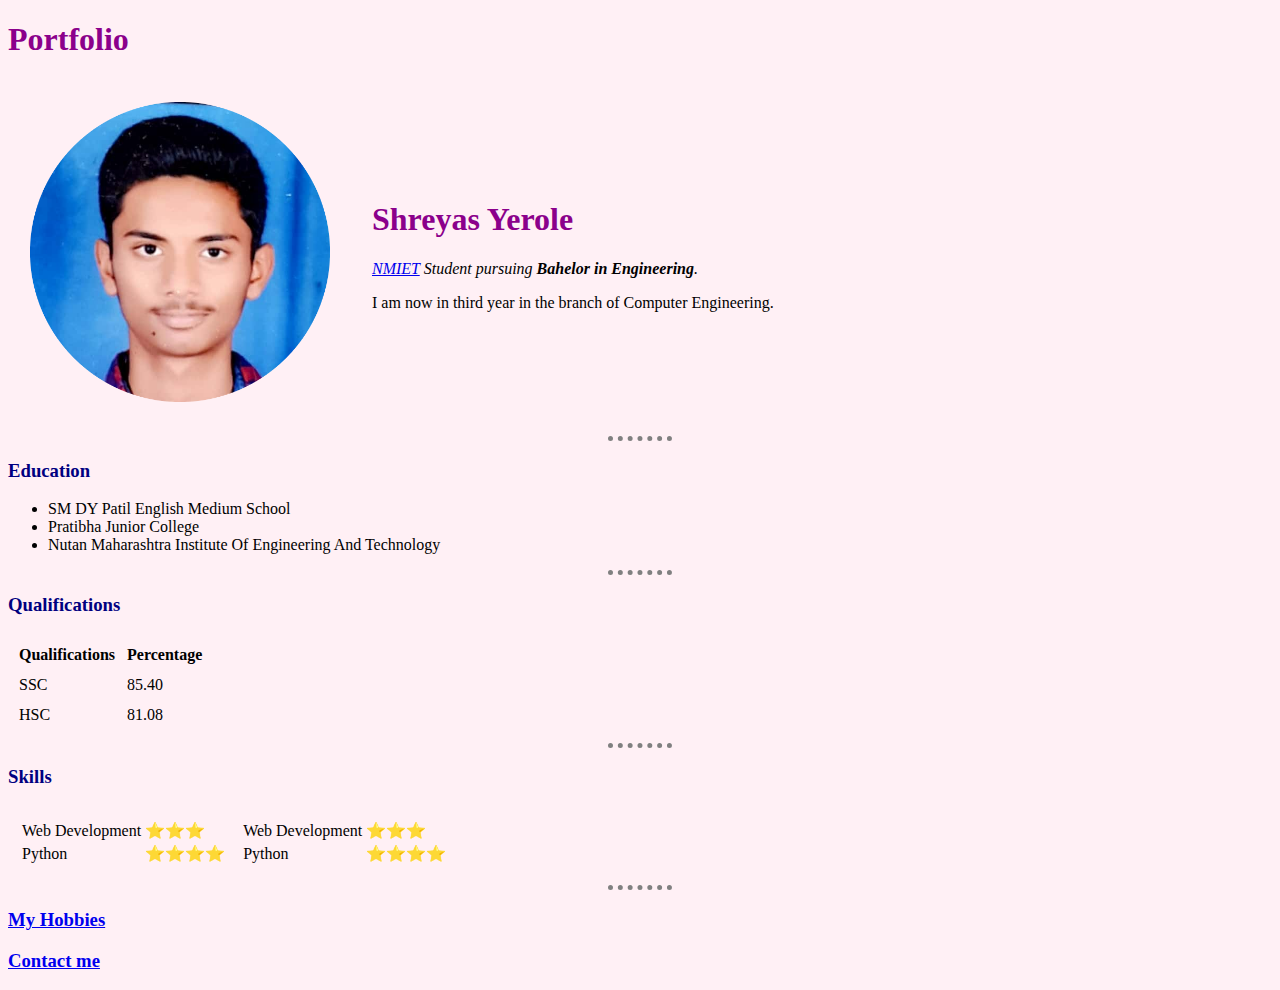
<file: index.html>
<!DOCTYPE html>
<html lang="en" dir="ltr">

<head>
  <meta charset="utf-8">
  <title>SHREYAS PERSONAL SITE</title>
  <link rel="stylesheet" href="css/style.css">
</head>

<body>
  <h1>Portfolio</h1>
  <table cellpadding="20">
    <tr>
      <td><img src="Shreyas1.png" alt="Shreyas photo"></td>
      <td><h1>Shreyas Yerole</h1>
      <p><em><a href="http://www.nmiet.edu.in/">NMIET</a> Student pursuing <strong>Bahelor in Engineering</strong>.</em></p>
      <p>I am now in third year in the branch of Computer Engineering.</p></td>
    </tr>
  </table>
  <hr>
  <h3>Education</h3>
  <ul>
    <li>SM DY Patil English Medium School</li>
    <li>Pratibha Junior College</li>
    <li>Nutan Maharashtra Institute Of Engineering And Technology</li>
  </ul>
  <hr>
  <h3>Qualifications</h3>
  <table cellspacing="10">
    <thead>
      <tr>
        <th>Qualifications</th>
        <th>Percentage</th>
      </tr>
    </thead>
    <tbody>
      <tr>
        <td>SSC</td>
        <td>85.40</td>
      </tr>
      <tr>
        <td>HSC</td>
        <td>81.08</td>
      </tr>
    </tbody>
  </table>
  <hr>
  <h3>Skills</h3>
  <table cellspacing="10">
    <tr>
      <td>
        <table>
          <tr>
            <td>Web Development</td>
            <td>⭐⭐⭐</td>
          </tr>
          <tr>
            <td>Python</td>
            <td>⭐⭐⭐⭐</td>
          </tr>
        </table>
      </td>
      <td>
        <table>
          <tr>
            <td>Web Development</td>
            <td>⭐⭐⭐</td>
          </tr>
          <tr>
            <td>Python</td>
            <td>⭐⭐⭐⭐</td>
          </tr>
        </table>
      </td>
    </tr>
  </table>
  <hr>
  </tr>
  <h3><a href="My Hobbies.html">My Hobbies</a></h3>
  <h3><a href="contacts.html">Contact me</a></h3>

</body>

</html>
</file>
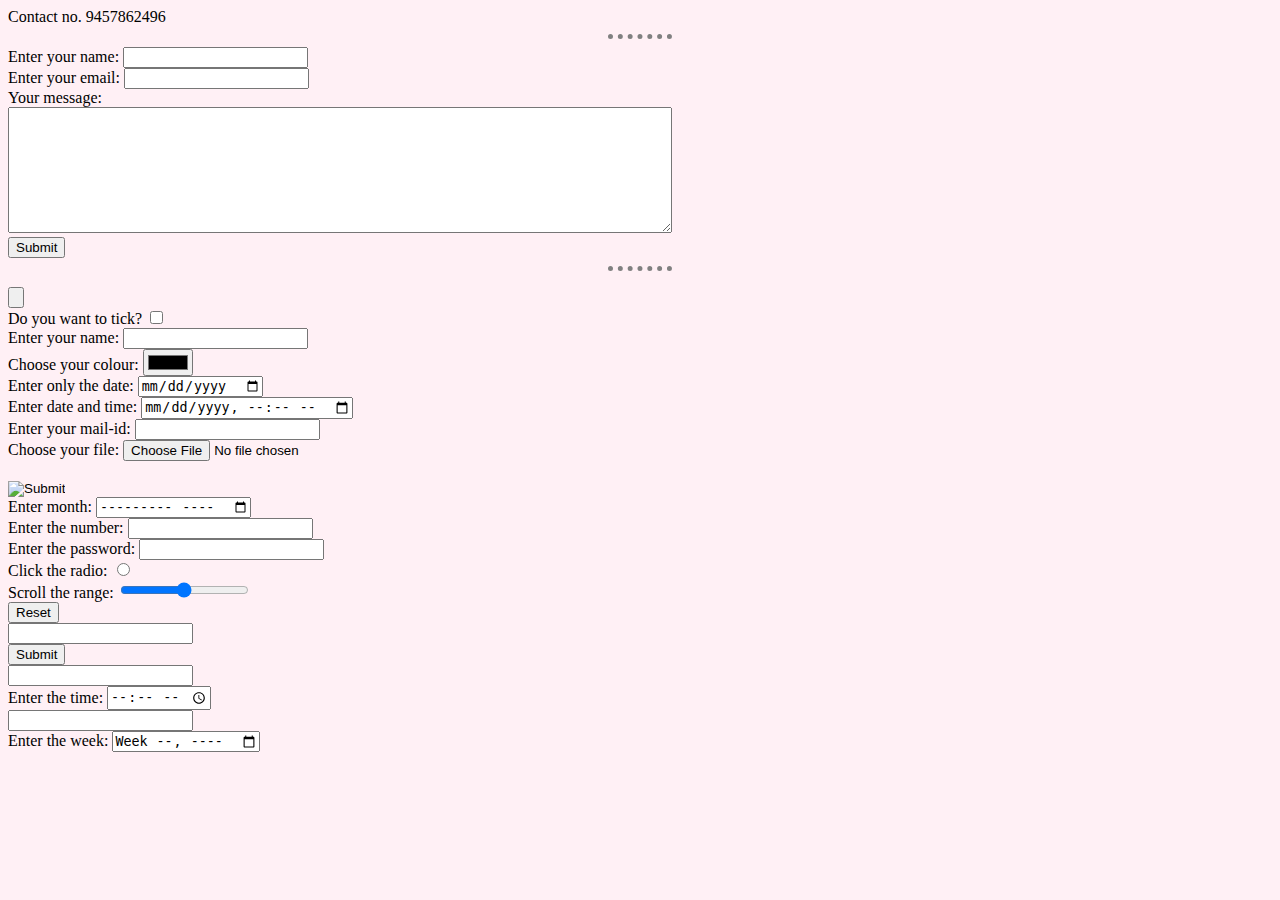
<file: contacts.html>
<!DOCTYPE html>
<html lang="en" dir="ltr">
  <head>
    <meta charset="utf-8">
    <title>Contact me</title>
      <link rel="stylesheet" href="css/style.css">
  </head>
  <body>
    Contact no. 9457862496
    <hr>
    <form action="mailto:info@yeroleshreyas07.com" method="post" enctype="text/plain">
      <label>Enter your name:</label>
      <input type="text" name="yourName" value=""><br>
      <label>Enter your email:</label>
      <input type="email" name="yourEmail" value=""><br>
      <label>Your message:</label><br>
      <textarea name="YourMessage" rows="8" cols="80"></textarea><br>
      <input type="submit"><br>
    </form>
    <hr>
    <p>
    <form>
      <input type="button" name="" value=""><br>
      <label>Do you want to tick?</label>
      <input type="checkbox"><br>
      <label>Enter your name:</label>
      <input type="text"><br>
      <label>Choose your colour:</label>
      <input type="color"><br>
      <label>Enter only the date:</label>
      <input type="date"><br>
      <label>Enter date and time:</label>
      <input type="datetime-local"><br>
      <label>Enter your mail-id:</label>
      <input type="email"><br>
      <label>Choose your file:</label>
      <input type="file"><br>
      <input type="hidden"><br>
      <input type="image"><br>
      <label>Enter month:</label>
      <input type="month"><br>
      <label>Enter the number:</label>
      <input type="number"><br>
      <label>Enter the password:</label>
      <input type="password"><br>
      <label>Click the radio:</label>
      <input type="radio"><br>
      <label>Scroll the range:</label>
      <input type="range"><br>
      <input type="reset"><br>
      <input type="search"><br>
      <input type="submit"><br>
      <input type="tel"><br>
      <label>Enter the time:</label>
      <input type="time"><br>
      <input type="url"><br>
      <label>Enter the week:</label>
      <input type="week"><br>
    </form>
  </p>
  </body>
</html>
</file>
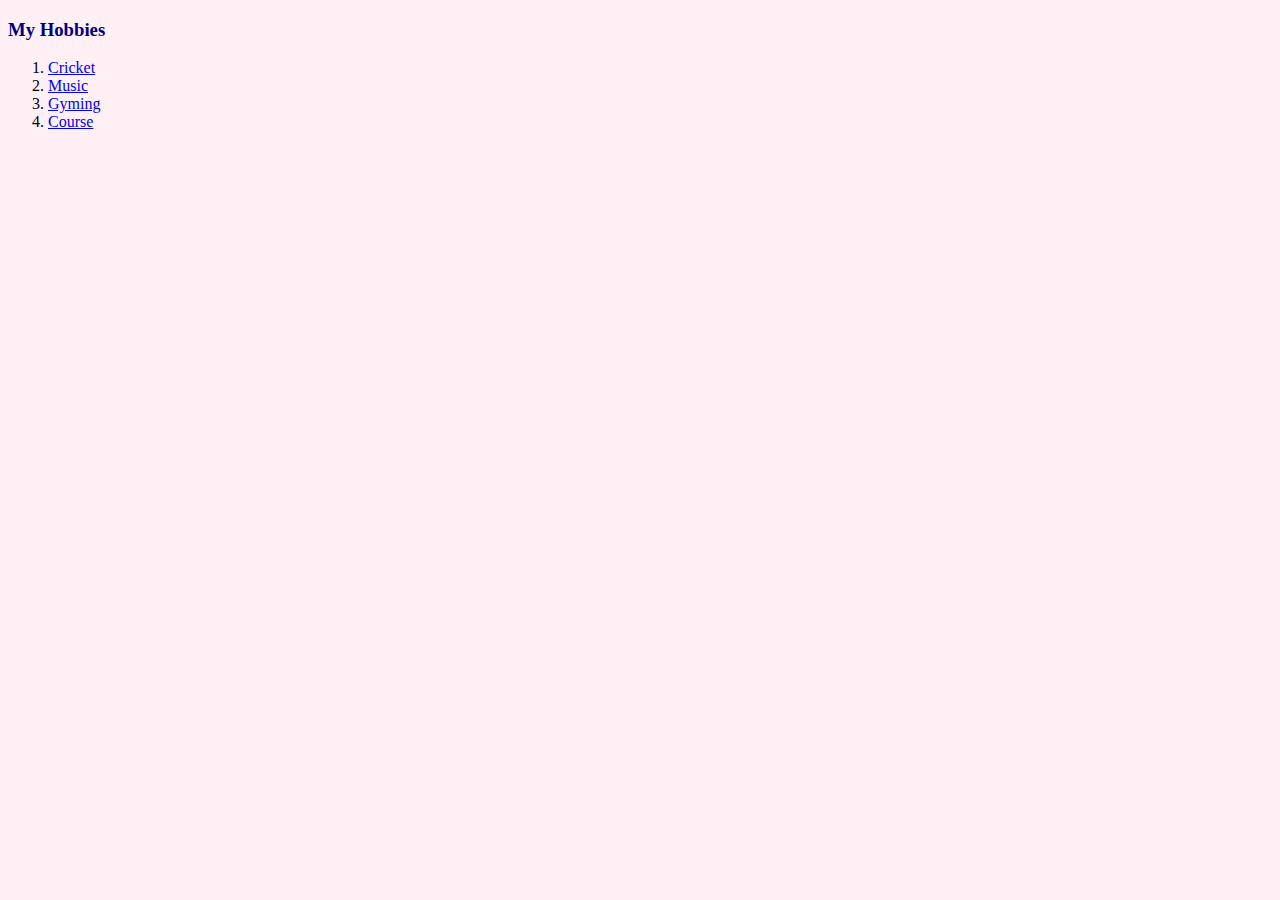
<file: My Hobbies.html>
<!DOCTYPE html>
<html lang="en" dir="ltr">
  <head>
    <meta charset="utf-8">
    <title>My Hobbies</title>
      <link rel="stylesheet" href="css/style.css">
  </head>
  <body>
    <h3>My Hobbies</h3>
    <ol>
      <li><a href="https://www.cricket.com/">Cricket</a></li>
      <li><a href="https://music.youtube.com/">Music</a></li>
      <li><a href="https://goldsgym.in/">Gyming</a></li>
      <li><a href="https://ineuron.ai/">Course</a></li>
    </ol>
  </body>
</html>
</file>
<file: css/style.css>
body
{
  background-color: Lavenderblush ;
}
hr
{
  border-style: none;
  border-top-style: dotted;
  width: 5%;
  border-color: grey;
  border-width: 5px;
}
  img
  {
    height:300px;
    width: 300px;
  }
h1
{
  color: DarkMagenta;
}
h3
{
  color: Navy;
}
</file>
